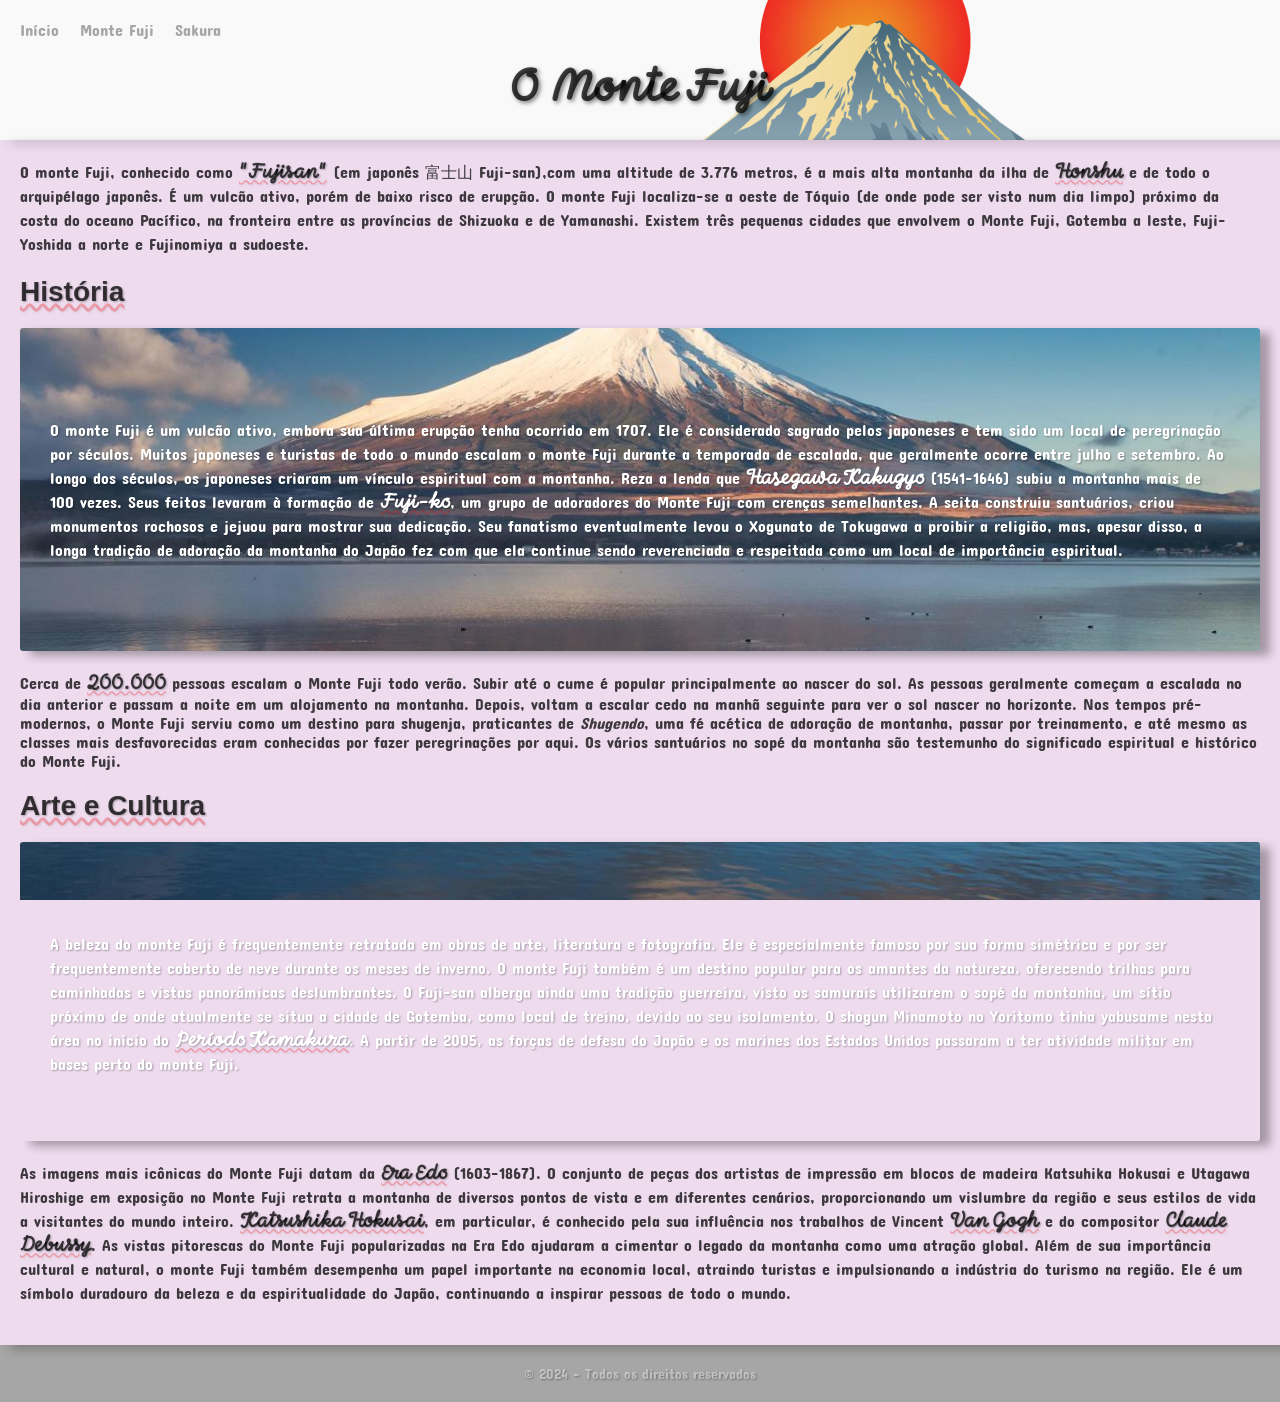
<file: index.html>
<!DOCTYPE html>
<html lang="pt-br">

<head>
    <meta charset="UTF-8">
    <meta name="viewport" content="width=device-width, initial-scale=1.0">
    <title>O monte Fuji</title>
    <link rel="shortcut icon" href="imagens/favicon.ico" type="image/x-icon">
    <link rel="stylesheet" href="style.css">
</head>

<body>
    <header>
        <nav>
            <a href="index.html">Início</a>
            <a href="fuji.html">Monte Fuji</a>
            <a href="sakura.html">Sakura</a>
        </nav>

        <h1>O Monte Fuji</h1>

    </header>

    <main>
        <section>
            <div class="textoinicial">
                <p>O monte Fuji, conhecido como <strong>"Fujisan"</strong> (em japonês 富士山 Fuji-san),com uma
                    altitude
                    de 3.776 metros, é a mais
                    alta montanha da ilha de <strong>Honshu</strong> e de todo o arquipélago japonês. É um vulcão ativo,
                    porém
                    de baixo risco de
                    erupção. O monte Fuji localiza-se a oeste de Tóquio (de onde pode ser visto num dia limpo) próximo
                    da
                    costa
                    do oceano Pacífico, na fronteira entre as províncias de Shizuoka e de Yamanashi. Existem três
                    pequenas
                    cidades que envolvem o Monte Fuji, Gotemba a leste, Fuji-Yoshida a norte e Fujinomiya a sudoeste.
                </p>
            </div>
        </section>
        <section>
            <h2>História</h2>

            <div class="texto1">
                <p>O monte Fuji é um vulcão ativo, embora sua última erupção tenha ocorrido em 1707. Ele é
                    considerado
                    sagrado
                    pelos japoneses e tem sido um local de peregrinação por séculos. Muitos japoneses e turistas de
                    todo
                    o
                    mundo
                    escalam o monte Fuji durante a temporada de escalada, que geralmente ocorre entre julho e
                    setembro.
                    Ao
                    longo
                    dos séculos, os japoneses criaram um vínculo espiritual com a montanha. Reza a lenda que
                    <strong class="strong1">Hasegawa
                        Kakugyo</strong>
                    (1541-1646) subiu a montanha mais de 100 vezes. Seus feitos levaram à formação de
                    <strong class="strong1">Fuji-ko</strong>,
                    um grupo de
                    adoradores do Monte Fuji com crenças semelhantes. A seita construiu santuários, criou monumentos
                    rochosos e
                    jejuou para mostrar sua dedicação. Seu fanatismo eventualmente levou o Xogunato de Tokugawa a
                    proibir a
                    religião, mas, apesar disso, a longa tradição de adoração da montanha do Japão fez com que ela
                    continue
                    sendo reverenciada e respeitada como um local de importância espiritual. <br><br>
            </div>
        </section>

        Cerca de <strong>200.000</strong> pessoas escalam o Monte Fuji todo verão. Subir até o cume é popular
        principalmente ao nascer
        do sol. As pessoas geralmente começam a escalada no dia anterior e passam a noite em um alojamento na
        montanha. Depois, voltam a escalar cedo na manhã seguinte para ver o sol nascer no horizonte. Nos tempos
        pré-modernos, o Monte Fuji serviu como um destino para shugenja, praticantes de <em>Shugendo</em>, uma fé
        acética de
        adoração de montanha, passar por treinamento, e até mesmo as classes mais desfavorecidas eram conhecidas por
        fazer peregrinações por aqui. Os vários santuários no sopé da montanha são testemunho do significado espiritual
        e histórico do Monte Fuji.</p>

        <section>
            <h2>Arte e Cultura</h2>

            <div class="texto2">
                <p>A beleza do monte Fuji é frequentemente retratada em obras de arte, literatura e fotografia. Ele
                    é
                    especialmente famoso por sua forma simétrica e por ser frequentemente coberto de neve durante os
                    meses
                    de
                    inverno. O monte Fuji também é um destino popular para os amantes da natureza, oferecendo
                    trilhas
                    para
                    caminhadas e vistas panorâmicas deslumbrantes. O Fuji-san alberga ainda uma tradição guerreira,
                    visto os
                    samurais utilizarem o sopé da montanha, um sítio próximo de onde atualmente se situa a cidade de
                    Gotemba,
                    como local de treino, devido ao seu isolamento. O shogun Minamoto no Yoritomo tinha yabusame
                    nesta
                    área
                    no
                    início do <strong class="strong1">Período Kamakura</strong>. A partir de 2005, as forças de defesa
                    do Japão e os marines
                    dos
                    Estados
                    Unidos
                    passaram a ter atividade militar em bases perto do monte Fuji.</p>
            </div>
        </section>

        <p>As imagens mais icônicas do Monte Fuji datam da <strong>Era Edo</strong> (1603-1867). O conjunto de peças dos
            artistas de
            impressão em blocos de madeira Katsuhika Hokusai e Utagawa Hiroshige em exposição no Monte Fuji retrata a
            montanha de diversos pontos de vista e em diferentes cenários, proporcionando um vislumbre da região e seus
            estilos de vida a visitantes do mundo inteiro. <strong>Katsushika Hokusai</strong>, em particular, é
            conhecido pela sua
            influência nos trabalhos de Vincent <strong>Van Gogh</strong> e do compositor <strong>Claude
                Debussy</strong>. As vistas pitorescas do Monte
            Fuji popularizadas na Era Edo ajudaram a cimentar o legado da montanha como uma atração global. Além de sua
            importância cultural e natural, o monte Fuji também desempenha um papel importante na economia
            local, atraindo turistas e impulsionando a indústria do turismo na região. Ele é um símbolo duradouro da
            beleza e da espiritualidade do Japão, continuando a inspirar pessoas de todo o mundo.</p>
    </main>

</body>
<footer>
    <p>© 2024 - Todos os direitos reservados</p>
</footer>

</html>
</file>
<file: style.css>
@charset "UTF-8";

@import url('https://fonts.googleapis.com/css2?family=Momo+Signature&display=swap');
/*fonte personalizada para o título*/
@import url('https://fonts.googleapis.com/css2?family=Concert+One&display=swap');
/*fonte personalizada para os parágrafos*/




* {
    margin: 0;
    padding: 0;
    box-sizing: border-box;
}

:root {
    /*Cores*/
    --cor-1: #ff090946;
    --cor-2: #55555581;
    --cor-3: #33333381;
    --cor-4: #f4f4f481;
    --cor-5: #020202be;
    --cor-6: #e8cbe99f;
    /*Fontes*/
    --fonte-principal: Concert One, cursive;
    --fonte-secundária: Japan Rich, sans-serif;
    --fonte-terciária: Momo Signature, sans-serif;
}

body {
    font-family: var(--fonte-principal);
    background-color: var(--cor-4);
    color: var(--cor-5);
}

header {
    background: url(imagens/head.png) no-repeat center center;
    background-size: cover;
    background-size: auto;
    box-shadow: 10px 5px 10px rgba(0, 0, 0, 0.308);
    color: var(--cor-5);
    text-align: center;
    padding: 20px;
}

header h1 {
    font-family: var(--fonte-terciária);
    font-size: 36px;
    margin-bottom: 10px;
    text-shadow: 2px 2px 4px rgba(0, 0, 0, 0.5);
}

nav {
    margin-bottom: 20px;
    text-align: left;
}

nav a {
    text-decoration: none;
    color: var(--cor-2);
    margin-right: 15px;
}

nav a:hover {
    color: var(--cor-5);
    text-decoration: wavy underline var(--cor-1);
}

main {
    padding: 20px;
    background-color: var(--cor-6);
    box-shadow: 10px 5px 10px rgba(0, 0, 0, 0.3);
}

main h2 {
    font-family: var(--fonte-secundária);
    font-size: 28px;
    margin-bottom: 20px;
    text-decoration: wavy underline var(--cor-1);
    text-shadow: 1px 1px 2px rgba(0, 0, 0, 0.3);
}

main p {
    font-size: 16px;
    line-height: 1.5;
    margin-bottom: 20px;
}

strong {
    font-family: var(--fonte-terciária);
    color: var(--cor-5);
    text-decoration: wavy underline var(--cor-1);
    text-shadow: 1px 1px 2px rgba(0, 0, 0, 0.3);
    font-weight: bold;

}


.strong1 {
    color: white
}

.texto1 {
    text-shadow: 1px 1px 2px rgba(0, 0, 0, 0.3);
    font-family: var(--fonte-principal);
    background-image: url(imagens/fuji3lagoyamanaka.jpg);
    background-size: cover;
    background-position: center;
    background-attachment: fixed;
    box-shadow: 10px 5px 10px rgba(0, 0, 0, 0.308);
    border-radius: 3px;
    margin-bottom: 20px;
    padding-top: 10vh;
    padding-bottom: 5vh;
    padding-left: 30px;
    padding-right: 30px;
    line-height: 2em;
    position: relative;
    color: white;
}

.texto1::before {
    content: "";
    position: absolute;
    inset: 0;
    background: linear-gradient(rgba(0, 0, 0, 0.6));
    border-radius: 3px;
}

.texto1 * {
    position: relative;
    z-index: 1;
}

.texto2 {
    text-shadow: 1px 1px 2px rgba(0, 0, 0, 0.3);
    font-family: var(--fonte-principal);
    background-image: url(imagens/fuji3lagoyamanaka.jpg);
    background-size: cover;
    background-position: center;
    background-attachment: fixed;
    box-shadow: 10px 5px 10px rgba(0, 0, 0, 0.308);
    border-radius: 3px;
    margin-bottom: 20px;
    padding-top: 10vh;
    padding-bottom: 5vh;
    padding-left: 30px;
    padding-right: 30px;
    line-height: 2em;
    position: relative;
    color: white;
}

.texto2::before {
    content: "";
    position: absolute;
    inset: 0;
    background: linear-gradient(rgba(0, 0, 0, 0.6));
    border-radius: 3px;
}

.texto2 * {
    position: relative;
    z-index: 1;
}

footer {
    background-color: var(--cor-2);
    color: var(--cor-4);
    text-align: center;
    padding: 20px;
}

footer p {
    margin: 0;
    font-size: 14px;
    text-shadow: 1px 1px 2px rgba(0, 0, 0, 0.3);
}
</file>
